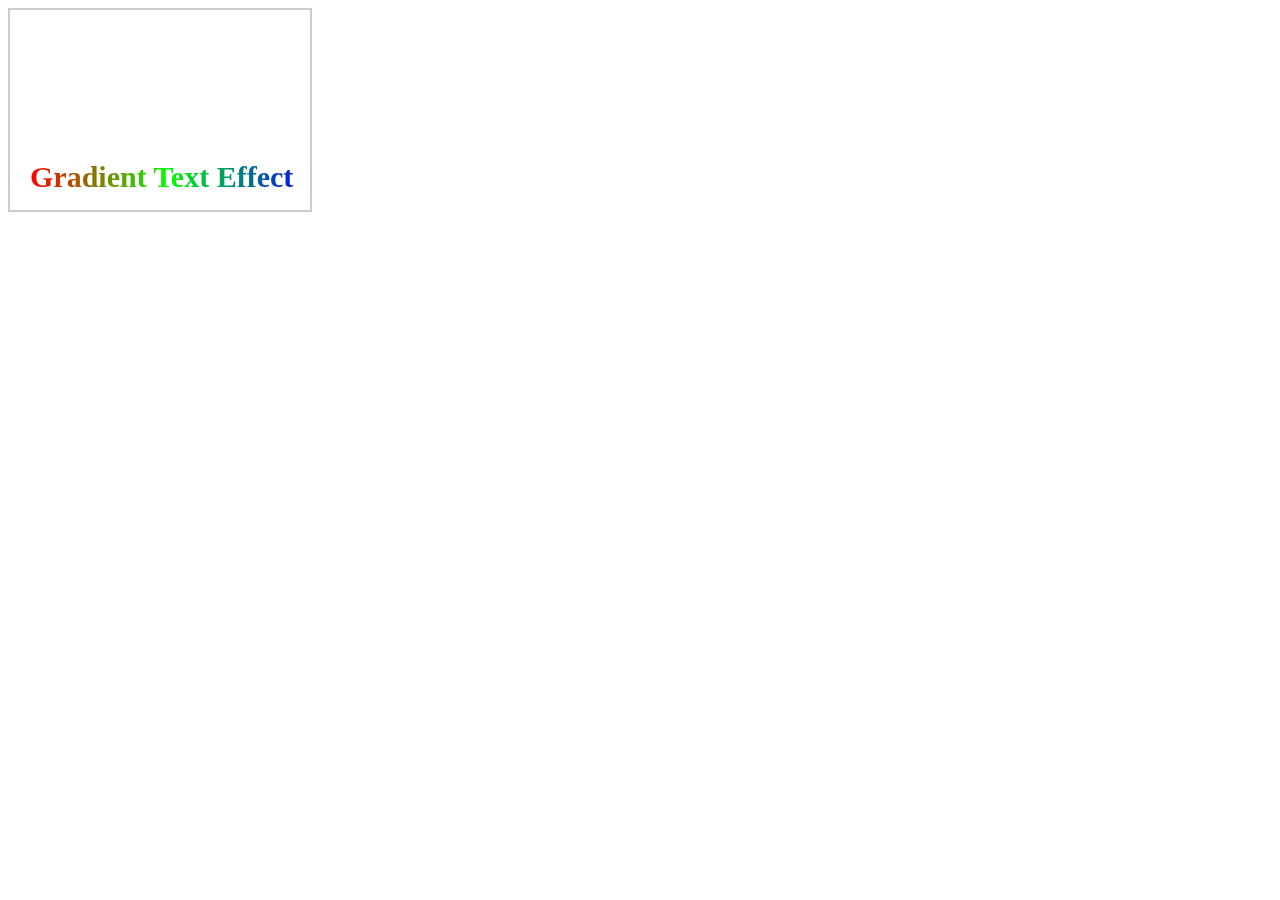
<file: index.html>
<!DOCTYPE html>
<html lang="en">
<head>
    <meta charset="UTF-8">
    <meta name="viewport" content="width=device-width, initial-scale=1.0">
    <title>Document</title>
    <link rel="stylesheet" href="styles.css"> 
</head>
<body>
    <div class="gradient-box">
        <p>Gradient Text Effect</p>
    </div>
</body>
</html>
</file>
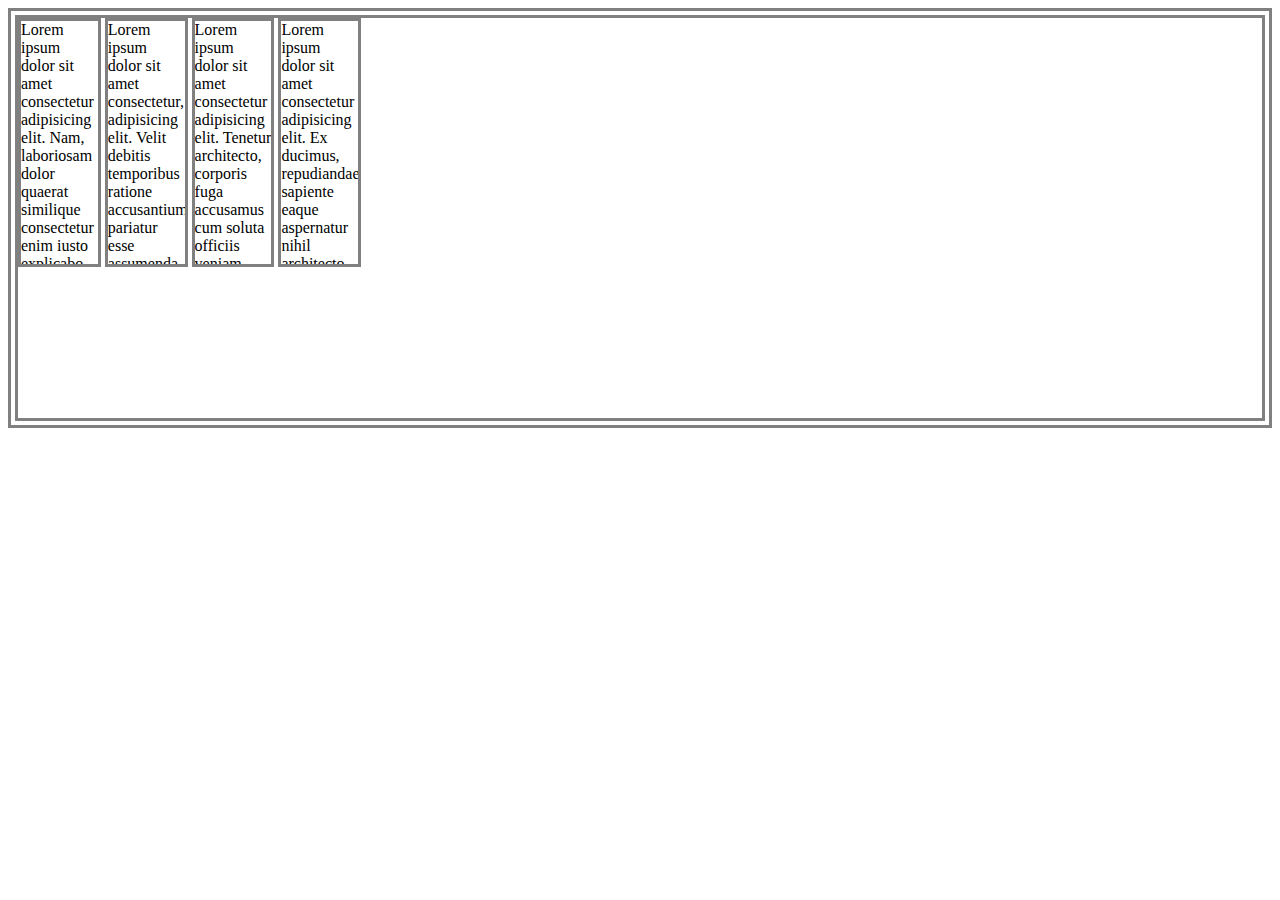
<file: src/index.html>
<!DOCTYPE html>
<html lang="en">
<head>
    <meta charset="UTF-8">
    <meta name="viewport" content="width=device-width, initial-scale=1.0">
    <title>Document</title>
    <link rel="stylesheet" href="./styles.css">
</head>
<body>
    <div class = "main-container">


       <div class="container hidden"> Lorem ipsum dolor sit amet consectetur adipisicing elit. Nam, laboriosam dolor quaerat similique consectetur enim iusto explicabo facere perspiciatis obcaecati, optio officia error nesciunt cumque aperiam saepe, nostrum tempora quod?</div>
       <div class="container scroll"> Lorem ipsum dolor sit amet consectetur, adipisicing elit. Velit debitis temporibus ratione accusantium pariatur esse assumenda nemo amet tenetur? Iure necessitatibus similique aut nulla, praesentium earum est assumenda vel ipsa!</div>
       <div class="container scroll-x"> 
        <div 
        class="temp"> Lorem ipsum dolor sit amet consectetur adipisicing elit. Tenetur architecto, corporis fuga accusamus cum soluta officiis veniam beatae necessitatibus. Odio soluta laudantium asperiores dignissimos modi aperiam, excepturi veniam sit velit.
        </div>
        </div>
       <div class="container scroll-y"> 
        <div class = "temp">Lorem ipsum dolor sit amet consectetur adipisicing elit. Ex ducimus, repudiandae sapiente eaque aspernatur nihil architecto tenetur doloribus iure laborum? Repellendus atque unde praesentium vero consequatur laborum similique ullam debitis.</div>
    </div>
</body>
</html>
</file>
<file: styles.css>
.gradient-box {
    align-items: center;
    width: 300px;
    height: 200px;
    border: 2px solid #ccc;
    /* padding: 90px; */
    background-color: #ffffff;
}

.gradient-box p {
    margin: 50% 0 0 20px;
    font-size: 30px;
    font-weight: bold;
    background: linear-gradient(to right, #ff0000, #00ff00, #0000ff);
    background-clip: text;
    color: transparent;
}
</file>
<file: src/styles.css>
.main-container {
  border: 10px double grey;
  height: 400px;
}
.container {
  border: 3px solid grey;
  width: 6vw;
  height: 27vh;
  display: inline-block;
}

.hidden {
  overflow: hidden;
}

.scroll {
  overflow: scroll;
}

.scroll-x {
  overflow: hidden;
  overflow-x: auto;
}

.scroll-y {
  overflow: hidden;
  overflow-y: auto;
}
</file>
